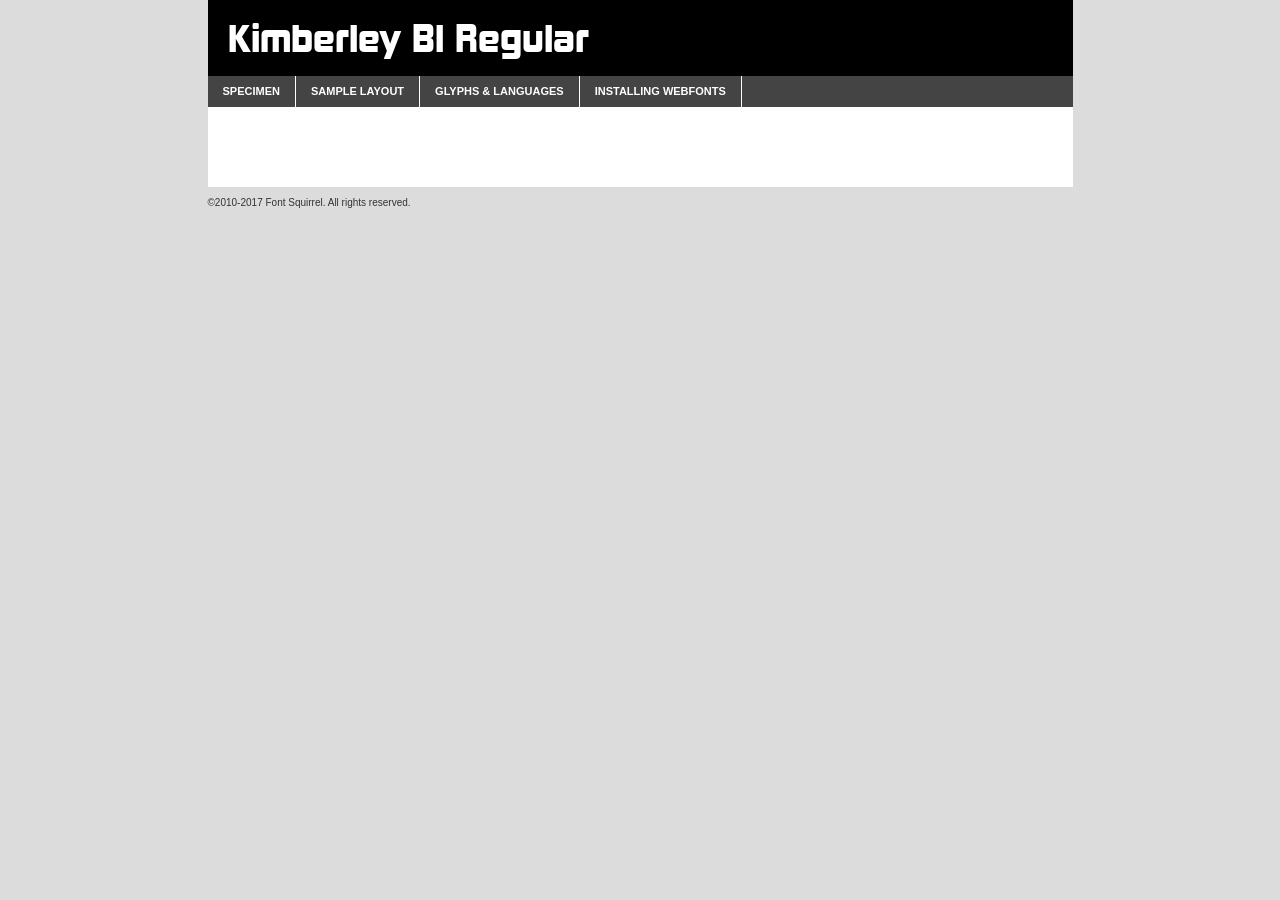
<file: kimberley/kimberley_bl-demo.html>
<!DOCTYPE html PUBLIC "-//W3C//DTD XHTML 1.0 Transitional//EN"
        "http://www.w3.org/TR/xhtml1/DTD/xhtml1-transitional.dtd">

<html xmlns="http://www.w3.org/1999/xhtml" xml:lang="en" lang="en">
<head>
    <meta http-equiv="Content-Type" content="text/html; charset=utf-8"/>
    <script src="http://ajax.googleapis.com/ajax/libs/jquery/1.7.2/jquery.min.js" type="text/javascript" charset="utf-8"></script>
    <script type="text/javascript">
		(function($) {
			$.fn.easyTabs = function(option) {
				var param = jQuery.extend({ fadeSpeed: 'fast', defaultContent: 1, activeClass: 'active' }, option);
				$(this).each(function() {
					var thisId = '#' + this.id;
					if ( param.defaultContent == '' )
					{
						param.defaultContent = 1;
					}
					if ( typeof param.defaultContent == 'number' )
					{
						var defaultTab = $(thisId + ' .tabs li:eq(' + (param.defaultContent - 1) + ') a').attr('href').substr(1);
					}
					else
					{
						var defaultTab = param.defaultContent;
					}
					$(thisId + ' .tabs li a').each(function() {
						var tabToHide = $(this).attr('href').substr(1);
						$('#' + tabToHide).addClass('easytabs-tab-content');
					});
					hideAll();
					changeContent(defaultTab);

					function hideAll() {$(thisId + ' .easytabs-tab-content').hide();}

					function changeContent(tabId)
					{
						hideAll();
						$(thisId + ' .tabs li').removeClass(param.activeClass);
						$(thisId + ' .tabs li a[href=#' + tabId + ']').closest('li').addClass(param.activeClass);
						if ( param.fadeSpeed != 'none' )
						{
							$(thisId + ' #' + tabId).fadeIn(param.fadeSpeed);
						}
						else
						{
							$(thisId + ' #' + tabId).show();
						}
					}

					$(thisId + ' .tabs li').click(function() {
						var tabId = $(this).find('a').attr('href').substr(1);
						changeContent(tabId);
						return false;
					});
				});
			}
		})(jQuery);
    </script>
    <link rel="stylesheet" href="specimen_files/specimen_stylesheet.css" type="text/css" charset="utf-8"/>
    <link rel="stylesheet" href="stylesheet.css" type="text/css" charset="utf-8"/>

    <style type="text/css">
        		body {
			font-family: 'kimberleyblack';
        		}

            </style>

    <title>Kimberley Bl Regular Specimen</title>


    <script type="text/javascript" charset="utf-8">
		$(document).ready(function() {
			$('#container').easyTabs({ defaultContent: 1 });
		});
    </script>
</head>

<body>
<div id="container">
    <div id="header">
		Kimberley Bl Regular    </div>
    <ul class="tabs">
        <li><a href="#specimen">Specimen</a></li>
        <li><a href="#layout">Sample Layout</a></li>
		        <li><a href="#glyphs">Glyphs &amp; Languages</a></li>
        <li><a href="#installing">Installing Webfonts</a></li>

    </ul>

    <div id="main_content">


        <div id="specimen">

            <div class="section">
                <div class="grid12 firstcol">
                    <div class="huge">AaBb</div>
                </div>
            </div>

            <div class="section">
                <div class="glyph_range">A&#x200B;B&#x200b;C&#x200b;D&#x200b;E&#x200b;F&#x200b;G&#x200b;H&#x200b;I&#x200b;J&#x200b;K&#x200b;L&#x200b;M&#x200b;N&#x200b;O&#x200b;P&#x200b;Q&#x200b;R&#x200b;S&#x200b;T&#x200b;U&#x200b;V&#x200b;W&#x200b;X&#x200b;Y&#x200b;Z&#x200b;a&#x200b;b&#x200b;c&#x200b;d&#x200b;e&#x200b;f&#x200b;g&#x200b;h&#x200b;i&#x200b;j&#x200b;k&#x200b;l&#x200b;m&#x200b;n&#x200b;o&#x200b;p&#x200b;q&#x200b;r&#x200b;s&#x200b;t&#x200b;u&#x200b;v&#x200b;w&#x200b;x&#x200b;y&#x200b;z&#x200b;1&#x200b;2&#x200b;3&#x200b;4&#x200b;5&#x200b;6&#x200b;7&#x200b;8&#x200b;9&#x200b;0&#x200b;&amp;&#x200b;.&#x200b;,&#x200b;?&#x200b;!&#x200b;&#64;&#x200b;(&#x200b;)&#x200b;#&#x200b;$&#x200b;%&#x200b;*&#x200b;+&#x200b;-&#x200b;=&#x200b;:&#x200b;;</div>
            </div>
            <div class="section">
                <div class="grid12 firstcol">
                    <table class="sample_table">
                        <tr>
                            <td>10</td>
                            <td class="size10">abcdefghijklmnopqrstuvwxyzABCDEFGHIJKLMNOPQRSTUVWXYZ0123456789abcdefghijklmnopqrstuvwxyzABCDEFGHIJKLMNOPQRSTUVWXYZ0123456789abcdefghijklmnopqrstuvwxyzABCDEFGHIJKLMNOPQRSTUVWXYZ</td>
                        </tr>
                        <tr>
                            <td>11</td>
                            <td class="size11">abcdefghijklmnopqrstuvwxyzABCDEFGHIJKLMNOPQRSTUVWXYZ0123456789abcdefghijklmnopqrstuvwxyzABCDEFGHIJKLMNOPQRSTUVWXYZ0123456789abcdefghijklmnopqrstuvwxyzABCDEFGHIJKLMNOPQRSTUVWXYZ</td>
                        </tr>
                        <tr>
                            <td>12</td>
                            <td class="size12">abcdefghijklmnopqrstuvwxyzABCDEFGHIJKLMNOPQRSTUVWXYZ0123456789abcdefghijklmnopqrstuvwxyzABCDEFGHIJKLMNOPQRSTUVWXYZ0123456789abcdefghijklmnopqrstuvwxyzABCDEFGHIJKLMNOPQRSTUVWXYZ</td>
                        </tr>
                        <tr>
                            <td>13</td>
                            <td class="size13">abcdefghijklmnopqrstuvwxyzABCDEFGHIJKLMNOPQRSTUVWXYZ0123456789abcdefghijklmnopqrstuvwxyzABCDEFGHIJKLMNOPQRSTUVWXYZ0123456789abcdefghijklmnopqrstuvwxyzABCDEFGHIJKLMNOPQRSTUVWXYZ</td>
                        </tr>
                        <tr>
                            <td>14</td>
                            <td class="size14">abcdefghijklmnopqrstuvwxyzABCDEFGHIJKLMNOPQRSTUVWXYZ0123456789abcdefghijklmnopqrstuvwxyzABCDEFGHIJKLMNOPQRSTUVWXYZ0123456789abcdefghijklmnopqrstuvwxyzABCDEFGHIJKLMNOPQRSTUVWXYZ</td>
                        </tr>
                        <tr>
                            <td>16</td>
                            <td class="size16">abcdefghijklmnopqrstuvwxyzABCDEFGHIJKLMNOPQRSTUVWXYZ0123456789abcdefghijklmnopqrstuvwxyzABCDEFGHIJKLMNOPQRSTUVWXYZ</td>
                        </tr>
                        <tr>
                            <td>18</td>
                            <td class="size18">abcdefghijklmnopqrstuvwxyzABCDEFGHIJKLMNOPQRSTUVWXYZ0123456789abcdefghijklmnopqrstuvwxyzABCDEFGHIJKLMNOPQRSTUVWXYZ</td>
                        </tr>
                        <tr>
                            <td>20</td>
                            <td class="size20">abcdefghijklmnopqrstuvwxyzABCDEFGHIJKLMNOPQRSTUVWXYZ0123456789abcdefghijklmnopqrstuvwxyzABCDEFGHIJKLMNOPQRSTUVWXYZ</td>
                        </tr>
                        <tr>
                            <td>24</td>
                            <td class="size24">abcdefghijklmnopqrstuvwxyzABCDEFGHIJKLMNOPQRSTUVWXYZ0123456789abcdefghijklmnopqrstuvwxyzABCDEFGHIJKLMNOPQRSTUVWXYZ</td>
                        </tr>
                        <tr>
                            <td>30</td>
                            <td class="size30">abcdefghijklmnopqrstuvwxyzABCDEFGHIJKLMNOPQRSTUVWXYZ0123456789abcdefghijklmnopqrstuvwxyzABCDEFGHIJKLMNOPQRSTUVWXYZ</td>
                        </tr>
                        <tr>
                            <td>36</td>
                            <td class="size36">abcdefghijklmnopqrstuvwxyzABCDEFGHIJKLMNOPQRSTUVWXYZ0123456789abcdefghijklmnopqrstuvwxyzABCDEFGHIJKLMNOPQRSTUVWXYZ</td>
                        </tr>
                        <tr>
                            <td>48</td>
                            <td class="size48">abcdefghijklmnopqrstuvwxyzABCDEFGHIJKLMNOPQRSTUVWXYZ0123456789abcdefghijklmnopqrstuvwxyzABCDEFGHIJKLMNOPQRSTUVWXYZ</td>
                        </tr>
                        <tr>
                            <td>60</td>
                            <td class="size60">abcdefghijklmnopqrstuvwxyzABCDEFGHIJKLMNOPQRSTUVWXYZ0123456789abcdefghijklmnopqrstuvwxyzABCDEFGHIJKLMNOPQRSTUVWXYZ</td>
                        </tr>
                        <tr>
                            <td>72</td>
                            <td class="size72">abcdefghijklmnopqrstuvwxyzABCDEFGHIJKLMNOPQRSTUVWXYZ0123456789abcdefghijklmnopqrstuvwxyzABCDEFGHIJKLMNOPQRSTUVWXYZ</td>
                        </tr>
                        <tr>
                            <td>90</td>
                            <td class="size90">abcdefghijklmnopqrstuvwxyzABCDEFGHIJKLMNOPQRSTUVWXYZ0123456789abcdefghijklmnopqrstuvwxyzABCDEFGHIJKLMNOPQRSTUVWXYZ</td>
                        </tr>
                    </table>

                </div>

            </div>


            <div class="section" id="bodycomparison">


                <div id="xheight">
                    <div class="fontbody">&#x25FC;&#x25FC;&#x25FC;&#x25FC;&#x25FC;&#x25FC;&#x25FC;&#x25FC;&#x25FC;&#x25FC;&#x25FC;&#x25FC;&#x25FC;&#x25FC;&#x25FC;&#x25FC;&#x25FC;&#x25FC;&#x25FC;&#x25FC;&#x25FC;&#x25FC;&#x25FC;&#x25FC;&#x25FC;&#x25FC;&#x25FC;&#x25FC;&#x25FC;&#x25FC;&#x25FC;&#x25FC;&#x25FC;&#x25FC;&#x25FC;&#x25FC;&#x25FC;&#x25FC;&#x25FC;&#x25FC;&#x25FC;&#x25FC;&#x25FC;&#x25FC;&#x25FC;&#x25FC;&#x25FC;&#x25FC;&#x25FC;&#x25FC;&#x25FC;&#x25FC;&#x25FC;&#x25FC;&#x25FC;&#x25FC;&#x25FC;&#x25FC;&#x25FC;&#x25FC;&#x25FC;&#x25FC;&#x25FC;&#x25FC;&#x25FC;&#x25FC;&#x25FC;&#x25FC;&#x25FC;&#x25FC;&#x25FC;&#x25FC;&#x25FC;&#x25FC;&#x25FC;&#x25FC;&#x25FC;&#x25FC;&#x25FC;&#x25FC;&#x25FC;&#x25FC;&#x25FC;&#x25FC;&#x25FC;&#x25FC;&#x25FC;&#x25FC;&#x25FC;&#x25FC;&#x25FC;&#x25FC;&#x25FC;&#x25FC;&#x25FC;&#x25FC;&#x25FC;&#x25FC;&#x25FC;body</div>
                    <div class="arialbody">body</div>
                    <div class="verdanabody">body</div>
                    <div class="georgiabody">body</div>
                </div>
                <div class="fontbody" style="z-index:1">
                    body<span>Kimberley Bl Regular</span>
                </div>
                <div class="arialbody" style="z-index:1">
                    body<span>Arial</span>
                </div>
                <div class="verdanabody" style="z-index:1">
                    body<span>Verdana</span>
                </div>
                <div class="georgiabody" style="z-index:1">
                    body<span>Georgia</span>
                </div>


            </div>


            <div class="section psample psample_row1" id="">

                <div class="grid2 firstcol">
                    <p class="size10"><span>10.</span>Aenean lacinia bibendum nulla sed consectetur. Fusce dapibus, tellus ac cursus commodo, tortor mauris condimentum nibh, ut fermentum massa justo sit amet risus. Nullam id dolor id nibh ultricies vehicula ut id elit. Cum sociis natoque penatibus et magnis dis parturient montes, nascetur ridiculus mus. Nulla vitae elit libero, a pharetra augue.</p>

                </div>
                <div class="grid3">
                    <p class="size11"><span>11.</span>Aenean lacinia bibendum nulla sed consectetur. Fusce dapibus, tellus ac cursus commodo, tortor mauris condimentum nibh, ut fermentum massa justo sit amet risus. Nullam id dolor id nibh ultricies vehicula ut id elit. Cum sociis natoque penatibus et magnis dis parturient montes, nascetur ridiculus mus. Nulla vitae elit libero, a pharetra augue.</p>

                </div>
                <div class="grid3">
                    <p class="size12"><span>12.</span>Aenean lacinia bibendum nulla sed consectetur. Fusce dapibus, tellus ac cursus commodo, tortor mauris condimentum nibh, ut fermentum massa justo sit amet risus. Nullam id dolor id nibh ultricies vehicula ut id elit. Cum sociis natoque penatibus et magnis dis parturient montes, nascetur ridiculus mus. Nulla vitae elit libero, a pharetra augue.</p>

                </div>
                <div class="grid4">
                    <p class="size13"><span>13.</span>Aenean lacinia bibendum nulla sed consectetur. Fusce dapibus, tellus ac cursus commodo, tortor mauris condimentum nibh, ut fermentum massa justo sit amet risus. Nullam id dolor id nibh ultricies vehicula ut id elit. Cum sociis natoque penatibus et magnis dis parturient montes, nascetur ridiculus mus. Nulla vitae elit libero, a pharetra augue.</p>

                </div>
                <div class="white_blend"></div>

            </div>
            <div class="section psample psample_row2" id="">
                <div class="grid3 firstcol">
                    <p class="size14"><span>14.</span>Aenean lacinia bibendum nulla sed consectetur. Fusce dapibus, tellus ac cursus commodo, tortor mauris condimentum nibh, ut fermentum massa justo sit amet risus. Nullam id dolor id nibh ultricies vehicula ut id elit. Cum sociis natoque penatibus et magnis dis parturient montes, nascetur ridiculus mus. Nulla vitae elit libero, a pharetra augue.</p>

                </div>
                <div class="grid4">
                    <p class="size16"><span>16.</span>Aenean lacinia bibendum nulla sed consectetur. Fusce dapibus, tellus ac cursus commodo, tortor mauris condimentum nibh, ut fermentum massa justo sit amet risus. Nullam id dolor id nibh ultricies vehicula ut id elit. Cum sociis natoque penatibus et magnis dis parturient montes, nascetur ridiculus mus. Nulla vitae elit libero, a pharetra augue.</p>

                </div>
                <div class="grid5">
                    <p class="size18"><span>18.</span>Aenean lacinia bibendum nulla sed consectetur. Fusce dapibus, tellus ac cursus commodo, tortor mauris condimentum nibh, ut fermentum massa justo sit amet risus. Nullam id dolor id nibh ultricies vehicula ut id elit. Cum sociis natoque penatibus et magnis dis parturient montes, nascetur ridiculus mus. Nulla vitae elit libero, a pharetra augue.</p>

                </div>

                <div class="white_blend"></div>

            </div>

            <div class="section psample psample_row3" id="">
                <div class="grid5 firstcol">
                    <p class="size20"><span>20.</span>Aenean lacinia bibendum nulla sed consectetur. Fusce dapibus, tellus ac cursus commodo, tortor mauris condimentum nibh, ut fermentum massa justo sit amet risus. Nullam id dolor id nibh ultricies vehicula ut id elit. Cum sociis natoque penatibus et magnis dis parturient montes, nascetur ridiculus mus. Nulla vitae elit libero, a pharetra augue.</p>
                </div>
                <div class="grid7">
                    <p class="size24"><span>24.</span>Aenean lacinia bibendum nulla sed consectetur. Fusce dapibus, tellus ac cursus commodo, tortor mauris condimentum nibh, ut fermentum massa justo sit amet risus. Nullam id dolor id nibh ultricies vehicula ut id elit. Cum sociis natoque penatibus et magnis dis parturient montes, nascetur ridiculus mus. Nulla vitae elit libero, a pharetra augue.</p>
                </div>

                <div class="white_blend"></div>

            </div>

            <div class="section psample psample_row4" id="">
                <div class="grid12 firstcol">
                    <p class="size30"><span>30.</span>Aenean lacinia bibendum nulla sed consectetur. Fusce dapibus, tellus ac cursus commodo, tortor mauris condimentum nibh, ut fermentum massa justo sit amet risus. Nullam id dolor id nibh ultricies vehicula ut id elit. Cum sociis natoque penatibus et magnis dis parturient montes, nascetur ridiculus mus. Nulla vitae elit libero, a pharetra augue.</p>
                </div>
                <div class="white_blend"></div>

            </div>


            <div class="section psample psample_row1 fullreverse">
                <div class="grid2 firstcol">
                    <p class="size10"><span>10.</span>Aenean lacinia bibendum nulla sed consectetur. Fusce dapibus, tellus ac cursus commodo, tortor mauris condimentum nibh, ut fermentum massa justo sit amet risus. Nullam id dolor id nibh ultricies vehicula ut id elit. Cum sociis natoque penatibus et magnis dis parturient montes, nascetur ridiculus mus. Nulla vitae elit libero, a pharetra augue.</p>

                </div>
                <div class="grid3">
                    <p class="size11"><span>11.</span>Aenean lacinia bibendum nulla sed consectetur. Fusce dapibus, tellus ac cursus commodo, tortor mauris condimentum nibh, ut fermentum massa justo sit amet risus. Nullam id dolor id nibh ultricies vehicula ut id elit. Cum sociis natoque penatibus et magnis dis parturient montes, nascetur ridiculus mus. Nulla vitae elit libero, a pharetra augue.</p>

                </div>
                <div class="grid3">
                    <p class="size12"><span>12.</span>Aenean lacinia bibendum nulla sed consectetur. Fusce dapibus, tellus ac cursus commodo, tortor mauris condimentum nibh, ut fermentum massa justo sit amet risus. Nullam id dolor id nibh ultricies vehicula ut id elit. Cum sociis natoque penatibus et magnis dis parturient montes, nascetur ridiculus mus. Nulla vitae elit libero, a pharetra augue.</p>

                </div>
                <div class="grid4">
                    <p class="size13"><span>13.</span>Aenean lacinia bibendum nulla sed consectetur. Fusce dapibus, tellus ac cursus commodo, tortor mauris condimentum nibh, ut fermentum massa justo sit amet risus. Nullam id dolor id nibh ultricies vehicula ut id elit. Cum sociis natoque penatibus et magnis dis parturient montes, nascetur ridiculus mus. Nulla vitae elit libero, a pharetra augue.</p>

                </div>
                <div class="black_blend"></div>

            </div>

            <div class="section psample psample_row2 fullreverse">
                <div class="grid3 firstcol">
                    <p class="size14"><span>14.</span>Aenean lacinia bibendum nulla sed consectetur. Fusce dapibus, tellus ac cursus commodo, tortor mauris condimentum nibh, ut fermentum massa justo sit amet risus. Nullam id dolor id nibh ultricies vehicula ut id elit. Cum sociis natoque penatibus et magnis dis parturient montes, nascetur ridiculus mus. Nulla vitae elit libero, a pharetra augue.</p>

                </div>
                <div class="grid4">
                    <p class="size16"><span>16.</span>Aenean lacinia bibendum nulla sed consectetur. Fusce dapibus, tellus ac cursus commodo, tortor mauris condimentum nibh, ut fermentum massa justo sit amet risus. Nullam id dolor id nibh ultricies vehicula ut id elit. Cum sociis natoque penatibus et magnis dis parturient montes, nascetur ridiculus mus. Nulla vitae elit libero, a pharetra augue.</p>

                </div>
                <div class="grid5">
                    <p class="size18"><span>18.</span>Aenean lacinia bibendum nulla sed consectetur. Fusce dapibus, tellus ac cursus commodo, tortor mauris condimentum nibh, ut fermentum massa justo sit amet risus. Nullam id dolor id nibh ultricies vehicula ut id elit. Cum sociis natoque penatibus et magnis dis parturient montes, nascetur ridiculus mus. Nulla vitae elit libero, a pharetra augue.</p>

                </div>
                <div class="black_blend"></div>

            </div>

            <div class="section psample fullreverse psample_row3" id="">
                <div class="grid5 firstcol">
                    <p class="size20"><span>20.</span>Aenean lacinia bibendum nulla sed consectetur. Fusce dapibus, tellus ac cursus commodo, tortor mauris condimentum nibh, ut fermentum massa justo sit amet risus. Nullam id dolor id nibh ultricies vehicula ut id elit. Cum sociis natoque penatibus et magnis dis parturient montes, nascetur ridiculus mus. Nulla vitae elit libero, a pharetra augue.</p>
                </div>
                <div class="grid7">
                    <p class="size24"><span>24.</span>Aenean lacinia bibendum nulla sed consectetur. Fusce dapibus, tellus ac cursus commodo, tortor mauris condimentum nibh, ut fermentum massa justo sit amet risus. Nullam id dolor id nibh ultricies vehicula ut id elit. Cum sociis natoque penatibus et magnis dis parturient montes, nascetur ridiculus mus. Nulla vitae elit libero, a pharetra augue.</p>
                </div>

                <div class="black_blend"></div>

            </div>

            <div class="section psample fullreverse psample_row4" id="" style="border-bottom: 20px #000 solid;">
                <div class="grid12 firstcol">
                    <p class="size30"><span>30.</span>Aenean lacinia bibendum nulla sed consectetur. Fusce dapibus, tellus ac cursus commodo, tortor mauris condimentum nibh, ut fermentum massa justo sit amet risus. Nullam id dolor id nibh ultricies vehicula ut id elit. Cum sociis natoque penatibus et magnis dis parturient montes, nascetur ridiculus mus. Nulla vitae elit libero, a pharetra augue.</p>
                </div>
                <div class="black_blend"></div>

            </div>


        </div>

        <div id="layout">

            <div class="section">

                <div class="grid12 firstcol">
                    <h1>Lorem Ipsum Dolor</h1>
                    <h2>Etiam porta sem malesuada magna mollis euismod</h2>

                    <p class="byline">By <a href="#link">Aenean Lacinia</a></p>
                </div>
            </div>
            <div class="section">
                <div class="grid8 firstcol">
                    <p class="large">Donec sed odio dui. Morbi leo risus, porta ac consectetur ac, vestibulum at eros. Fusce dapibus, tellus ac cursus commodo, tortor mauris condimentum nibh, ut fermentum massa justo sit amet risus. </p>


                    <h3>Pellentesque ornare sem</h3>

                    <p>Maecenas sed diam eget risus varius blandit sit amet non magna. Maecenas faucibus mollis interdum. Donec ullamcorper nulla non metus auctor fringilla. Nullam id dolor id nibh ultricies vehicula ut id elit. Nullam id dolor id nibh ultricies vehicula ut id elit. </p>

                    <p>Aenean eu leo quam. Pellentesque ornare sem lacinia quam venenatis vestibulum. Lorem ipsum dolor sit amet, consectetur adipiscing elit. Cum sociis natoque penatibus et magnis dis parturient montes, nascetur ridiculus mus. </p>

                    <p>Nulla vitae elit libero, a pharetra augue. Praesent commodo cursus magna, vel scelerisque nisl consectetur et. Aenean lacinia bibendum nulla sed consectetur. </p>

                    <p>Nullam quis risus eget urna mollis ornare vel eu leo. Nullam quis risus eget urna mollis ornare vel eu leo. Maecenas sed diam eget risus varius blandit sit amet non magna. Donec ullamcorper nulla non metus auctor fringilla. </p>

                    <h3>Cras mattis consectetur</h3>

                    <p>Aenean eu leo quam. Pellentesque ornare sem lacinia quam venenatis vestibulum. Aenean lacinia bibendum nulla sed consectetur. Integer posuere erat a ante venenatis dapibus posuere velit aliquet. Cras mattis consectetur purus sit amet fermentum. </p>

                    <p>Nullam id dolor id nibh ultricies vehicula ut id elit. Nullam quis risus eget urna mollis ornare vel eu leo. Cras mattis consectetur purus sit amet fermentum.</p>
                </div>

                <div class="grid4 sidebar">

                    <div class="box reverse">
                        <p class="last">Nullam quis risus eget urna mollis ornare vel eu leo. Donec ullamcorper nulla non metus auctor fringilla. Cras mattis consectetur purus sit amet fermentum. Sed posuere consectetur est at lobortis. Lorem ipsum dolor sit amet, consectetur adipiscing elit. </p>
                    </div>

                    <p class="caption">Maecenas sed diam eget risus varius.</p>

                    <p>Vestibulum id ligula porta felis euismod semper. Integer posuere erat a ante venenatis dapibus posuere velit aliquet. Vestibulum id ligula porta felis euismod semper. Sed posuere consectetur est at lobortis. Maecenas sed diam eget risus varius blandit sit amet non magna. Fusce dapibus, tellus ac cursus commodo, tortor mauris condimentum nibh, ut fermentum massa justo sit amet risus. </p>


                    <p>Duis mollis, est non commodo luctus, nisi erat porttitor ligula, eget lacinia odio sem nec elit. Aenean lacinia bibendum nulla sed consectetur. Vivamus sagittis lacus vel augue laoreet rutrum faucibus dolor auctor. Aenean lacinia bibendum nulla sed consectetur. Nullam quis risus eget urna mollis ornare vel eu leo. </p>

                    <p>Praesent commodo cursus magna, vel scelerisque nisl consectetur et. Donec ullamcorper nulla non metus auctor fringilla. Maecenas faucibus mollis interdum. Fusce dapibus, tellus ac cursus commodo, tortor mauris condimentum nibh, ut fermentum massa justo sit amet risus. </p>

                </div>
            </div>

        </div>


		

        <div id="glyphs">
            <div class="section">
                <div class="grid12 firstcol">

                    <h1>Language Support</h1>
                    <p>The subset of Kimberley Bl Regular in this kit supports the following languages:<br/>

						Albanian, Basque, Breton, Chamorro, Danish, Dutch, English, Faroese, Finnish, French, Frisian, Galician, German, Icelandic, Italian, Malagasy, Norwegian, Portuguese, Spanish, Alsatian, Aragonese, Arapaho, Arrernte, Asturian, Aymara, Bislama, Cebuano, Corsican, Fijian, French_creole, Genoese, Gilbertese, Greenlandic, Haitian_creole, Hiligaynon, Hmong, Hopi, Ibanag, Iloko_ilokano, Indonesian, Interglossa_glosa, Interlingua, Irish_gaelic, Jerriais, Lojban, Lombard, Luxembourgeois, Manx, Mohawk, Norfolk_pitcairnese, Occitan, Oromo, Pangasinan, Papiamento, Piedmontese, Potawatomi, Rhaeto-romance, Romansh, Rotokas, Sami_lule, Samoan, Sardinian, Scots_gaelic, Seychelles_creole, Shona, Sicilian, Somali, Southern_ndebele, Swahili, Swati_swazi, Tagalog_filipino_pilipino, Tetum, Tok_pisin, Uyghur_latinized, Volapuk, Walloon, Warlpiri, Xhosa, Yapese, Zulu, Latinbasic, Ubasic, Demo                    </p>
                    <h1>Glyph Chart</h1>
                    <p>The subset of Kimberley Bl Regular in this kit includes all the glyphs listed below. Unicode entities are included above each glyph to help you insert individual characters into your layout.</p>
                    <div id="glyph_chart">

																				                                <div><p>&amp;#23;</p>&#23;</div>
																				                                <div><p>&amp;#32;</p>&#32;</div>
																				                                <div><p>&amp;#33;</p>&#33;</div>
																				                                <div><p>&amp;#34;</p>&#34;</div>
																				                                <div><p>&amp;#35;</p>&#35;</div>
																				                                <div><p>&amp;#36;</p>&#36;</div>
																				                                <div><p>&amp;#37;</p>&#37;</div>
																				                                <div><p>&amp;#38;</p>&#38;</div>
																				                                <div><p>&amp;#39;</p>&#39;</div>
																				                                <div><p>&amp;#40;</p>&#40;</div>
																				                                <div><p>&amp;#41;</p>&#41;</div>
																				                                <div><p>&amp;#42;</p>&#42;</div>
																				                                <div><p>&amp;#43;</p>&#43;</div>
																				                                <div><p>&amp;#44;</p>&#44;</div>
																				                                <div><p>&amp;#45;</p>&#45;</div>
																				                                <div><p>&amp;#46;</p>&#46;</div>
																				                                <div><p>&amp;#47;</p>&#47;</div>
																				                                <div><p>&amp;#48;</p>&#48;</div>
																				                                <div><p>&amp;#49;</p>&#49;</div>
																				                                <div><p>&amp;#50;</p>&#50;</div>
																				                                <div><p>&amp;#51;</p>&#51;</div>
																				                                <div><p>&amp;#52;</p>&#52;</div>
																				                                <div><p>&amp;#53;</p>&#53;</div>
																				                                <div><p>&amp;#54;</p>&#54;</div>
																				                                <div><p>&amp;#55;</p>&#55;</div>
																				                                <div><p>&amp;#56;</p>&#56;</div>
																				                                <div><p>&amp;#57;</p>&#57;</div>
																				                                <div><p>&amp;#58;</p>&#58;</div>
																				                                <div><p>&amp;#59;</p>&#59;</div>
																				                                <div><p>&amp;#60;</p>&#60;</div>
																				                                <div><p>&amp;#61;</p>&#61;</div>
																				                                <div><p>&amp;#62;</p>&#62;</div>
																				                                <div><p>&amp;#63;</p>&#63;</div>
																				                                <div><p>&amp;#64;</p>&#64;</div>
																				                                <div><p>&amp;#65;</p>&#65;</div>
																				                                <div><p>&amp;#66;</p>&#66;</div>
																				                                <div><p>&amp;#67;</p>&#67;</div>
																				                                <div><p>&amp;#68;</p>&#68;</div>
																				                                <div><p>&amp;#69;</p>&#69;</div>
																				                                <div><p>&amp;#70;</p>&#70;</div>
																				                                <div><p>&amp;#71;</p>&#71;</div>
																				                                <div><p>&amp;#72;</p>&#72;</div>
																				                                <div><p>&amp;#73;</p>&#73;</div>
																				                                <div><p>&amp;#74;</p>&#74;</div>
																				                                <div><p>&amp;#75;</p>&#75;</div>
																				                                <div><p>&amp;#76;</p>&#76;</div>
																				                                <div><p>&amp;#77;</p>&#77;</div>
																				                                <div><p>&amp;#78;</p>&#78;</div>
																				                                <div><p>&amp;#79;</p>&#79;</div>
																				                                <div><p>&amp;#80;</p>&#80;</div>
																				                                <div><p>&amp;#81;</p>&#81;</div>
																				                                <div><p>&amp;#82;</p>&#82;</div>
																				                                <div><p>&amp;#83;</p>&#83;</div>
																				                                <div><p>&amp;#84;</p>&#84;</div>
																				                                <div><p>&amp;#85;</p>&#85;</div>
																				                                <div><p>&amp;#86;</p>&#86;</div>
																				                                <div><p>&amp;#87;</p>&#87;</div>
																				                                <div><p>&amp;#88;</p>&#88;</div>
																				                                <div><p>&amp;#89;</p>&#89;</div>
																				                                <div><p>&amp;#90;</p>&#90;</div>
																				                                <div><p>&amp;#91;</p>&#91;</div>
																				                                <div><p>&amp;#92;</p>&#92;</div>
																				                                <div><p>&amp;#93;</p>&#93;</div>
																				                                <div><p>&amp;#94;</p>&#94;</div>
																				                                <div><p>&amp;#95;</p>&#95;</div>
																				                                <div><p>&amp;#96;</p>&#96;</div>
																				                                <div><p>&amp;#97;</p>&#97;</div>
																				                                <div><p>&amp;#98;</p>&#98;</div>
																				                                <div><p>&amp;#99;</p>&#99;</div>
																				                                <div><p>&amp;#100;</p>&#100;</div>
																				                                <div><p>&amp;#101;</p>&#101;</div>
																				                                <div><p>&amp;#102;</p>&#102;</div>
																				                                <div><p>&amp;#103;</p>&#103;</div>
																				                                <div><p>&amp;#104;</p>&#104;</div>
																				                                <div><p>&amp;#105;</p>&#105;</div>
																				                                <div><p>&amp;#106;</p>&#106;</div>
																				                                <div><p>&amp;#107;</p>&#107;</div>
																				                                <div><p>&amp;#108;</p>&#108;</div>
																				                                <div><p>&amp;#109;</p>&#109;</div>
																				                                <div><p>&amp;#110;</p>&#110;</div>
																				                                <div><p>&amp;#111;</p>&#111;</div>
																				                                <div><p>&amp;#112;</p>&#112;</div>
																				                                <div><p>&amp;#113;</p>&#113;</div>
																				                                <div><p>&amp;#114;</p>&#114;</div>
																				                                <div><p>&amp;#115;</p>&#115;</div>
																				                                <div><p>&amp;#116;</p>&#116;</div>
																				                                <div><p>&amp;#117;</p>&#117;</div>
																				                                <div><p>&amp;#118;</p>&#118;</div>
																				                                <div><p>&amp;#119;</p>&#119;</div>
																				                                <div><p>&amp;#120;</p>&#120;</div>
																				                                <div><p>&amp;#121;</p>&#121;</div>
																				                                <div><p>&amp;#122;</p>&#122;</div>
																				                                <div><p>&amp;#123;</p>&#123;</div>
																				                                <div><p>&amp;#124;</p>&#124;</div>
																				                                <div><p>&amp;#125;</p>&#125;</div>
																				                                <div><p>&amp;#126;</p>&#126;</div>
																				                                <div><p>&amp;#160;</p>&#160;</div>
																				                                <div><p>&amp;#161;</p>&#161;</div>
																				                                <div><p>&amp;#162;</p>&#162;</div>
																				                                <div><p>&amp;#163;</p>&#163;</div>
																				                                <div><p>&amp;#164;</p>&#164;</div>
																				                                <div><p>&amp;#165;</p>&#165;</div>
																				                                <div><p>&amp;#166;</p>&#166;</div>
																				                                <div><p>&amp;#167;</p>&#167;</div>
																				                                <div><p>&amp;#168;</p>&#168;</div>
																				                                <div><p>&amp;#169;</p>&#169;</div>
																				                                <div><p>&amp;#170;</p>&#170;</div>
																				                                <div><p>&amp;#171;</p>&#171;</div>
																				                                <div><p>&amp;#172;</p>&#172;</div>
																				                                <div><p>&amp;#173;</p>&#173;</div>
																				                                <div><p>&amp;#174;</p>&#174;</div>
																				                                <div><p>&amp;#175;</p>&#175;</div>
																				                                <div><p>&amp;#176;</p>&#176;</div>
																				                                <div><p>&amp;#177;</p>&#177;</div>
																				                                <div><p>&amp;#178;</p>&#178;</div>
																				                                <div><p>&amp;#179;</p>&#179;</div>
																				                                <div><p>&amp;#180;</p>&#180;</div>
																				                                <div><p>&amp;#182;</p>&#182;</div>
																				                                <div><p>&amp;#183;</p>&#183;</div>
																				                                <div><p>&amp;#184;</p>&#184;</div>
																				                                <div><p>&amp;#185;</p>&#185;</div>
																				                                <div><p>&amp;#186;</p>&#186;</div>
																				                                <div><p>&amp;#187;</p>&#187;</div>
																				                                <div><p>&amp;#188;</p>&#188;</div>
																				                                <div><p>&amp;#189;</p>&#189;</div>
																				                                <div><p>&amp;#190;</p>&#190;</div>
																				                                <div><p>&amp;#191;</p>&#191;</div>
																				                                <div><p>&amp;#192;</p>&#192;</div>
																				                                <div><p>&amp;#193;</p>&#193;</div>
																				                                <div><p>&amp;#194;</p>&#194;</div>
																				                                <div><p>&amp;#195;</p>&#195;</div>
																				                                <div><p>&amp;#196;</p>&#196;</div>
																				                                <div><p>&amp;#197;</p>&#197;</div>
																				                                <div><p>&amp;#198;</p>&#198;</div>
																				                                <div><p>&amp;#199;</p>&#199;</div>
																				                                <div><p>&amp;#200;</p>&#200;</div>
																				                                <div><p>&amp;#201;</p>&#201;</div>
																				                                <div><p>&amp;#202;</p>&#202;</div>
																				                                <div><p>&amp;#203;</p>&#203;</div>
																				                                <div><p>&amp;#204;</p>&#204;</div>
																				                                <div><p>&amp;#205;</p>&#205;</div>
																				                                <div><p>&amp;#206;</p>&#206;</div>
																				                                <div><p>&amp;#207;</p>&#207;</div>
																				                                <div><p>&amp;#208;</p>&#208;</div>
																				                                <div><p>&amp;#209;</p>&#209;</div>
																				                                <div><p>&amp;#210;</p>&#210;</div>
																				                                <div><p>&amp;#211;</p>&#211;</div>
																				                                <div><p>&amp;#212;</p>&#212;</div>
																				                                <div><p>&amp;#213;</p>&#213;</div>
																				                                <div><p>&amp;#214;</p>&#214;</div>
																				                                <div><p>&amp;#215;</p>&#215;</div>
																				                                <div><p>&amp;#216;</p>&#216;</div>
																				                                <div><p>&amp;#217;</p>&#217;</div>
																				                                <div><p>&amp;#218;</p>&#218;</div>
																				                                <div><p>&amp;#219;</p>&#219;</div>
																				                                <div><p>&amp;#220;</p>&#220;</div>
																				                                <div><p>&amp;#221;</p>&#221;</div>
																				                                <div><p>&amp;#222;</p>&#222;</div>
																				                                <div><p>&amp;#223;</p>&#223;</div>
																				                                <div><p>&amp;#224;</p>&#224;</div>
																				                                <div><p>&amp;#225;</p>&#225;</div>
																				                                <div><p>&amp;#226;</p>&#226;</div>
																				                                <div><p>&amp;#227;</p>&#227;</div>
																				                                <div><p>&amp;#228;</p>&#228;</div>
																				                                <div><p>&amp;#229;</p>&#229;</div>
																				                                <div><p>&amp;#230;</p>&#230;</div>
																				                                <div><p>&amp;#231;</p>&#231;</div>
																				                                <div><p>&amp;#232;</p>&#232;</div>
																				                                <div><p>&amp;#233;</p>&#233;</div>
																				                                <div><p>&amp;#234;</p>&#234;</div>
																				                                <div><p>&amp;#235;</p>&#235;</div>
																				                                <div><p>&amp;#236;</p>&#236;</div>
																				                                <div><p>&amp;#237;</p>&#237;</div>
																				                                <div><p>&amp;#238;</p>&#238;</div>
																				                                <div><p>&amp;#239;</p>&#239;</div>
																				                                <div><p>&amp;#240;</p>&#240;</div>
																				                                <div><p>&amp;#241;</p>&#241;</div>
																				                                <div><p>&amp;#242;</p>&#242;</div>
																				                                <div><p>&amp;#243;</p>&#243;</div>
																				                                <div><p>&amp;#244;</p>&#244;</div>
																				                                <div><p>&amp;#245;</p>&#245;</div>
																				                                <div><p>&amp;#246;</p>&#246;</div>
																				                                <div><p>&amp;#247;</p>&#247;</div>
																				                                <div><p>&amp;#248;</p>&#248;</div>
																				                                <div><p>&amp;#249;</p>&#249;</div>
																				                                <div><p>&amp;#250;</p>&#250;</div>
																				                                <div><p>&amp;#251;</p>&#251;</div>
																				                                <div><p>&amp;#252;</p>&#252;</div>
																				                                <div><p>&amp;#253;</p>&#253;</div>
																				                                <div><p>&amp;#254;</p>&#254;</div>
																				                                <div><p>&amp;#255;</p>&#255;</div>
																				                                <div><p>&amp;#338;</p>&#338;</div>
																				                                <div><p>&amp;#339;</p>&#339;</div>
																				                                <div><p>&amp;#376;</p>&#376;</div>
																				                                <div><p>&amp;#710;</p>&#710;</div>
																				                                <div><p>&amp;#732;</p>&#732;</div>
																				                                <div><p>&amp;#8192;</p>&#8192;</div>
																				                                <div><p>&amp;#8193;</p>&#8193;</div>
																				                                <div><p>&amp;#8194;</p>&#8194;</div>
																				                                <div><p>&amp;#8195;</p>&#8195;</div>
																				                                <div><p>&amp;#8196;</p>&#8196;</div>
																				                                <div><p>&amp;#8197;</p>&#8197;</div>
																				                                <div><p>&amp;#8198;</p>&#8198;</div>
																				                                <div><p>&amp;#8199;</p>&#8199;</div>
																				                                <div><p>&amp;#8200;</p>&#8200;</div>
																				                                <div><p>&amp;#8201;</p>&#8201;</div>
																				                                <div><p>&amp;#8202;</p>&#8202;</div>
																				                                <div><p>&amp;#8208;</p>&#8208;</div>
																				                                <div><p>&amp;#8209;</p>&#8209;</div>
																				                                <div><p>&amp;#8210;</p>&#8210;</div>
																				                                <div><p>&amp;#8211;</p>&#8211;</div>
																				                                <div><p>&amp;#8212;</p>&#8212;</div>
																				                                <div><p>&amp;#8216;</p>&#8216;</div>
																				                                <div><p>&amp;#8217;</p>&#8217;</div>
																				                                <div><p>&amp;#8218;</p>&#8218;</div>
																				                                <div><p>&amp;#8220;</p>&#8220;</div>
																				                                <div><p>&amp;#8221;</p>&#8221;</div>
																				                                <div><p>&amp;#8222;</p>&#8222;</div>
																				                                <div><p>&amp;#8226;</p>&#8226;</div>
																				                                <div><p>&amp;#8230;</p>&#8230;</div>
																				                                <div><p>&amp;#8239;</p>&#8239;</div>
																				                                <div><p>&amp;#8249;</p>&#8249;</div>
																				                                <div><p>&amp;#8250;</p>&#8250;</div>
																				                                <div><p>&amp;#8287;</p>&#8287;</div>
																				                                <div><p>&amp;#8364;</p>&#8364;</div>
																				                                <div><p>&amp;#8482;</p>&#8482;</div>
																				                                <div><p>&amp;#9724;</p>&#9724;</div>
																																																										                    </div>
                </div>


            </div>
        </div>


        <div id="specs">

        </div>

        <div id="installing">
            <div class="section">
                <div class="grid7 firstcol">
                    <h1>Installing Webfonts</h1>

                    <p>Webfonts are supported by all major browser platforms but not all in the same way. There are currently four different font formats that must be included in order to target all browsers. This includes TTF, WOFF, EOT and SVG.</p>

                    <h2>1. Upload your webfonts</h2>
                    <p>You must upload your webfont kit to your website. They should be in or near the same directory as your CSS files.</p>

                    <h2>2. Include the webfont stylesheet</h2>
                    <p>A special CSS @font-face declaration helps the various browsers select the appropriate font it needs without causing you a bunch of headaches. Learn more about this syntax by reading the <a href="https://www.fontspring.com/blog/further-hardening-of-the-bulletproof-syntax">Fontspring blog post</a> about it. The code for it is as follows:</p>


                    <code>
                        @font-face{
                        font-family: 'MyWebFont';
                        src: url('WebFont.eot');
                        src: url('WebFont.eot?#iefix') format('embedded-opentype'),
                        url('WebFont.woff') format('woff'),
                        url('WebFont.ttf') format('truetype'),
                        url('WebFont.svg#webfont') format('svg');
                        }
                    </code>

                    <p>We've already gone ahead and generated the code for you. All you have to do is link to the stylesheet in your HTML, like this:</p>
                    <code>&lt;link rel=&quot;stylesheet&quot; href=&quot;stylesheet.css&quot; type=&quot;text/css&quot; charset=&quot;utf-8&quot; /&gt;</code>

                    <h2>3. Modify your own stylesheet</h2>
                    <p>To take advantage of your new fonts, you must tell your stylesheet to use them. Look at the original @font-face declaration above and find the property called "font-family." The name linked there will be what you use to reference the font. Prepend that webfont name to the font stack in the "font-family" property, inside the selector you want to change. For example:</p>
                    <code>p { font-family: 'WebFont', Arial, sans-serif; }</code>

                    <h2>4. Test</h2>
                    <p>Getting webfonts to work cross-browser <em>can</em> be tricky. Use the information in the sidebar to help you if you find that fonts aren't loading in a particular browser.</p>
                </div>

                <div class="grid5 sidebar">
                    <div class="box">
                        <h2>Troubleshooting<br/>Font-Face Problems</h2>
                        <p>Having trouble getting your webfonts to load in your new website? Here are some tips to sort out what might be the problem.</p>

                        <h3>Fonts not showing in any browser</h3>

                        <p>This sounds like you need to work on the plumbing. You either did not upload the fonts to the correct directory, or you did not link the fonts properly in the CSS. If you've confirmed that all this is correct and you still have a problem, take a look at your .htaccess file and see if requests are getting intercepted.</p>

                        <h3>Fonts not loading in iPhone or iPad</h3>

                        <p>The most common problem here is that you are serving the fonts from an IIS server. IIS refuses to serve files that have unknown MIME types. If that is the case, you must set the MIME type for SVG to "image/svg+xml" in the server settings. Follow these instructions from Microsoft if you need help.</p>

                        <h3>Fonts not loading in Firefox</h3>

                        <p>The primary reason for this failure? You are still using a version Firefox older than 3.5. So upgrade already! If that isn't it, then you are very likely serving fonts from a different domain. Firefox requires that all font assets be served from the same domain. Lastly it is possible that you need to add WOFF to your list of MIME types (if you are serving via IIS.)</p>

                        <h3>Fonts not loading in IE</h3>

                        <p>Are you looking at Internet Explorer on an actual Windows machine or are you cheating by using a service like Adobe BrowserLab? Many of these screenshot services do not render @font-face for IE. Best to test it on a real machine.</p>

                        <h3>Fonts not loading in IE9</h3>

                        <p>IE9, like Firefox, requires that fonts be served from the same domain as the website. Make sure that is the case.</p>
                    </div>
                </div>
            </div>

        </div>

    </div>
    <div id="footer">
        <p>&copy;2010-2017 Font Squirrel. All rights reserved.</p>
    </div>
</div>
</body>
</html>
</file>
<file: kimberley/specimen_files/specimen_stylesheet.css>
@import url('grid_12-825-55-15.css');

/*  
	CSS Reset by Eric Meyer - Released under Public Domain
    http://meyerweb.com/eric/tools/css/reset/
*/
html, body, div, span, applet, object, iframe,
h1, h2, h3, h4, h5, h6, p, blockquote, pre,
a, abbr, acronym, address, big, cite, code,
del, dfn, em, font, img, ins, kbd, q, s, samp,
small, strike, strong, sub, sup, tt, var,
b, u, i, center, dl, dt, dd, ol, ul, li,
fieldset, form, label, legend, table,
caption, tbody, tfoot, thead, tr, th, td {
	margin:         0;
	padding:        0;
	border:         0;
	outline:        0;
	font-size:      100%;
	vertical-align: baseline;
	background:     transparent;
}

body {
	line-height: 1;
}

ol, ul {
	list-style: none;
}

blockquote, q {
	quotes: none;
}

blockquote:before, blockquote:after,
q:before, q:after {
	content: '';
	content: none;
}

:focus {
	outline: 0;
}

ins {
	text-decoration: none;
}

del {
	text-decoration: line-through;
}

table {
	border-collapse: collapse;
	border-spacing:  0;
}


body {
	color:            #000;
	background-color: #dcdcdc;
}

a {
	text-decoration: none;
	color:           #1883ba;
}

h1 {
	font-size:     32px;
	font-weight:   normal;
	font-style:    normal;
	margin-bottom: 18px;
}

h2 {
	font-size: 18px;
}

#container {
	width:  865px;
	margin: 0px auto;
}


#header {
	padding:          20px;
	font-size:        36px;
	background-color: #000;
	color:            #fff;
}

#header span {
	color: #666;
}

#main_content {
	background-color: #fff;
	padding:          60px 20px 20px;
}


#footer p {
	margin:         0;
	padding-top:    10px;
	padding-bottom: 50px;
	color:          #333;
	font:           10px Arial, sans-serif;
}

.tabs {
	width:            100%;
	height:           31px;
	background-color: #444;
}

.tabs li {
	float:            left;
	margin:           0;
	overflow:         hidden;
	background-color: #444;
}

.tabs li a {
	display:         block;
	color:           #fff;
	text-decoration: none;
	font:            bold 11px/11px 'Arial';
	text-transform:  uppercase;
	padding:         10px 15px;
	border-right:    1px solid #fff;
}

.tabs li a:hover {
	background-color: #00b3ff;

}

.tabs li.active a {
	color:            #000;
	background-color: #fff;
}


div.huge {

	font-size:      300px;
	line-height:    1em;
	padding:        0;
	letter-spacing: -.02em;
	overflow:       hidden;
}

div.glyph_range {
	font-size:   72px;
	line-height: 1.1em;
}

.size10 {
	font-size: 10px;
}

.size11 {
	font-size: 11px;
}

.size12 {
	font-size: 12px;
}

.size13 {
	font-size: 13px;
}

.size14 {
	font-size: 14px;
}

.size16 {
	font-size: 16px;
}

.size18 {
	font-size: 18px;
}

.size20 {
	font-size: 20px;
}

.size24 {
	font-size: 24px;
}

.size30 {
	font-size: 30px;
}

.size36 {
	font-size: 36px;
}

.size48 {
	font-size: 48px;
}

.size60 {
	font-size: 60px;
}

.size72 {
	font-size: 72px;
}

.size90 {
	font-size: 90px;
}


.psample_row1 {
	height: 120px;
}

.psample_row1 {
	height: 120px;
}

.psample_row2 {
	height: 160px;
}

.psample_row3 {
	height: 160px;
}

.psample_row4 {
	height: 160px;
}

.psample {
	overflow: hidden;
	position: relative;
}

.psample p {
	line-height: 1.3em;
	display:     block;
	overflow:    hidden;
	margin:      0;
}

.psample span {
	margin-right: .5em;
}

.white_blend {
	width:            100%;
	height:           61px;
	background-image: url([data-uri]);
	position:         absolute;
	bottom:           0;
}

.black_blend {
	width:            100%;
	height:           61px;
	background-image: url([data-uri]);
	position:         absolute;
	bottom:           0;
}

.fullreverse {
	background:    #000 !important;
	color:         #fff !important;
	margin-left:   -20px;
	padding-left:  20px;
	margin-right:  -20px;
	padding-right: 20px;
	padding:       20px;
	margin-bottom: 0;
}


.sample_table td {
	padding-top:    3px;
	padding-bottom: 5px;
	padding-left:   5px;
	vertical-align: middle;
	line-height:    1.2em;
}

.sample_table td:first-child {
	background-color: #eee;
	text-align:       right;
	padding-right:    5px;
	padding-left:     0;
	padding:          5px;
	font:             11px/12px 'Courier New', Courier, mono;
}

code {
	white-space:      pre;
	background-color: #eee;
	display:          block;
	padding:          10px;
	margin-bottom:    18px;
	overflow:         auto;
}


.bottom, .last {
	margin-bottom:  0 !important;
	padding-bottom: 0 !important;
}

.box {
	padding:       18px;
	margin-bottom: 18px;
	background:    #eee;
}

.reverse, .reversed {
	background: #000 !important;
	color:      #fff !important;
	border:     none !important;
}

#bodycomparison {
	position:    relative;
	overflow:    hidden;
	font-size:   72px;
	height:      90px;
	white-space: nowrap;
}

#bodycomparison div {
	font-size:   72px;
	line-height: 90px;
	display:     inline;
	margin:      0 15px 0 0;
	padding:     0;
}

#bodycomparison div span {
	font:     10px Arial;
	position: absolute;
	left:     0;
}

#xheight {
	float:       none;
	position:    absolute;
	color:       #d9f3ff;
	font-size:   72px;
	line-height: 90px;
}

.fontbody {
	position: relative;
}

.arialbody {
	font-family: Arial;
	position:    relative;
}

.verdanabody {
	font-family: Verdana;
	position:    relative;
}

.georgiabody {
	font-family: Georgia;
	position:    relative;
}

/* @group Layout page
 */

#layout h1 {
	font-size:   36px;
	line-height: 42px;
	font-weight: normal;
	font-style:  normal;
}

#layout h2 {
	font-size:   24px;
	line-height: 23px;
	font-weight: normal;
	font-style:  normal;
}

#layout h3 {
	font-size:   22px;
	line-height: 1.4em;
	margin-top:  1em;
	font-weight: normal;
	font-style:  normal;
}


#layout p.byline {
	font-size:     12px;
	margin-top:    18px;
	line-height:   12px;
	margin-bottom: 0;
}

#layout p {
	font-size:     14px;
	line-height:   21px;
	margin-bottom: .5em;
}

#layout p.large {
	font-size:   18px;
	line-height: 26px;
}

#layout .sidebar p {
	font-size:   12px;
	line-height: 1.4em;
}

#layout p.caption {
	font-size:     10px;
	margin-top:    -16px;
	margin-bottom: 18px;
}

/* @end */

/* @group Glyphs */

#glyph_chart div {
	background-color: #d9f3ff;
	color:            black;
	float:            left;
	font-size:        36px;
	height:           1.2em;
	line-height:      1.2em;
	margin-bottom:    1px;
	margin-right:     1px;
	text-align:       center;
	width:            1.2em;
	position:         relative;
	padding:          .6em .2em .2em;
}

#glyph_chart div p {
	position:         absolute;
	left:             0;
	top:              0;
	display:          block;
	text-align:       center;
	font:             bold 9px Arial, sans-serif;
	background-color: #3a768f;
	width:            100%;
	color:            #fff;
	padding:          2px 0;
}


#glyphs h1 {
	font-family: Arial, sans-serif;
}

/* @end */

/* @group Installing */

#installing {
	font: 13px Arial, sans-serif;
}

#installing p,
#glyphs p {
	line-height:   1.2em;
	margin-bottom: 18px;
	font:          13px Arial, sans-serif;
}


#installing h3 {
	font-size:  15px;
	margin-top: 18px;
}

/* @end */

#rendering h1 {
	font-family: Arial, sans-serif;
}

.render_table td {
	font:           11px 'Courier New', Courier, mono;
	vertical-align: middle;
}
</file>
<file: kimberley/stylesheet.css>
/*! Generated by Font Squirrel (https://www.fontsquirrel.com) on September 21, 2023 */



@font-face {
    font-family: 'kimberleyblack';
    src: url('kimberley_bl-webfont.woff2') format('woff2'),
         url('kimberley_bl-webfont.woff') format('woff');
    font-weight: normal;
    font-style: normal;

}
</file>
